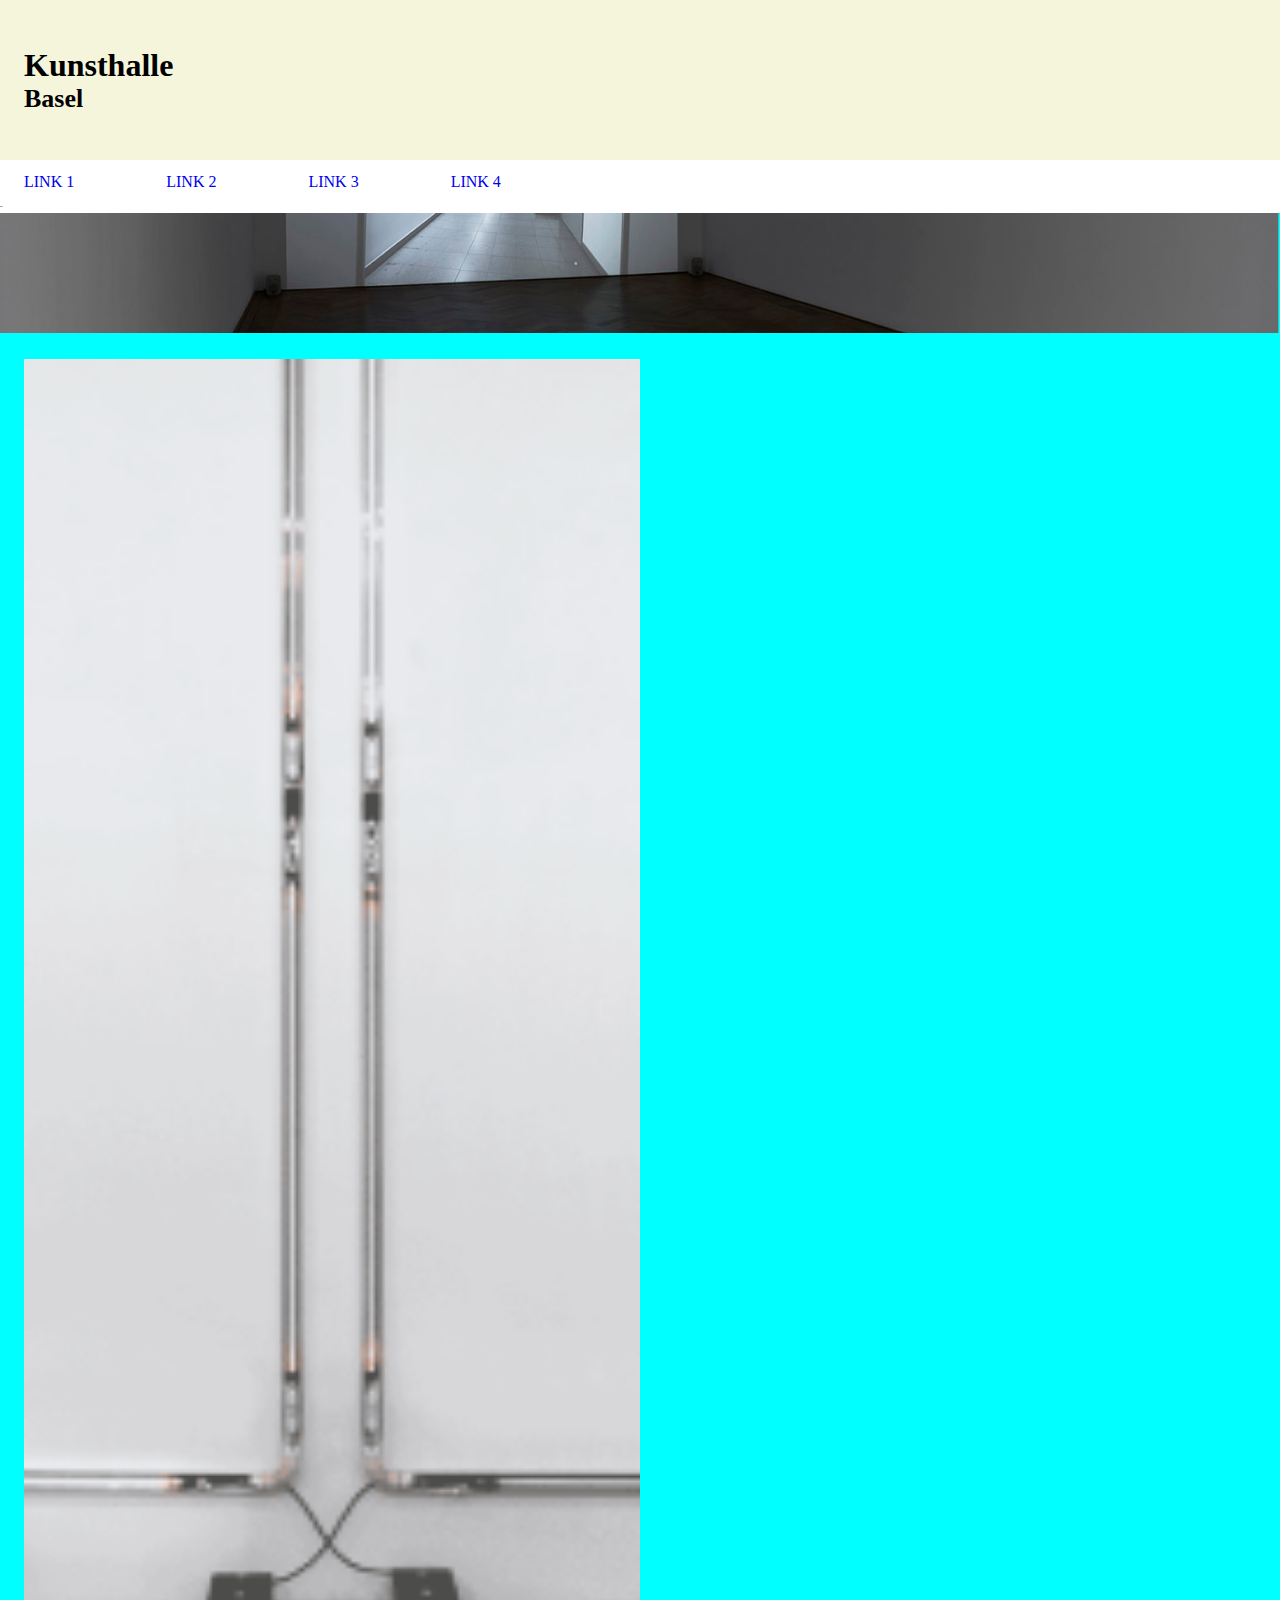
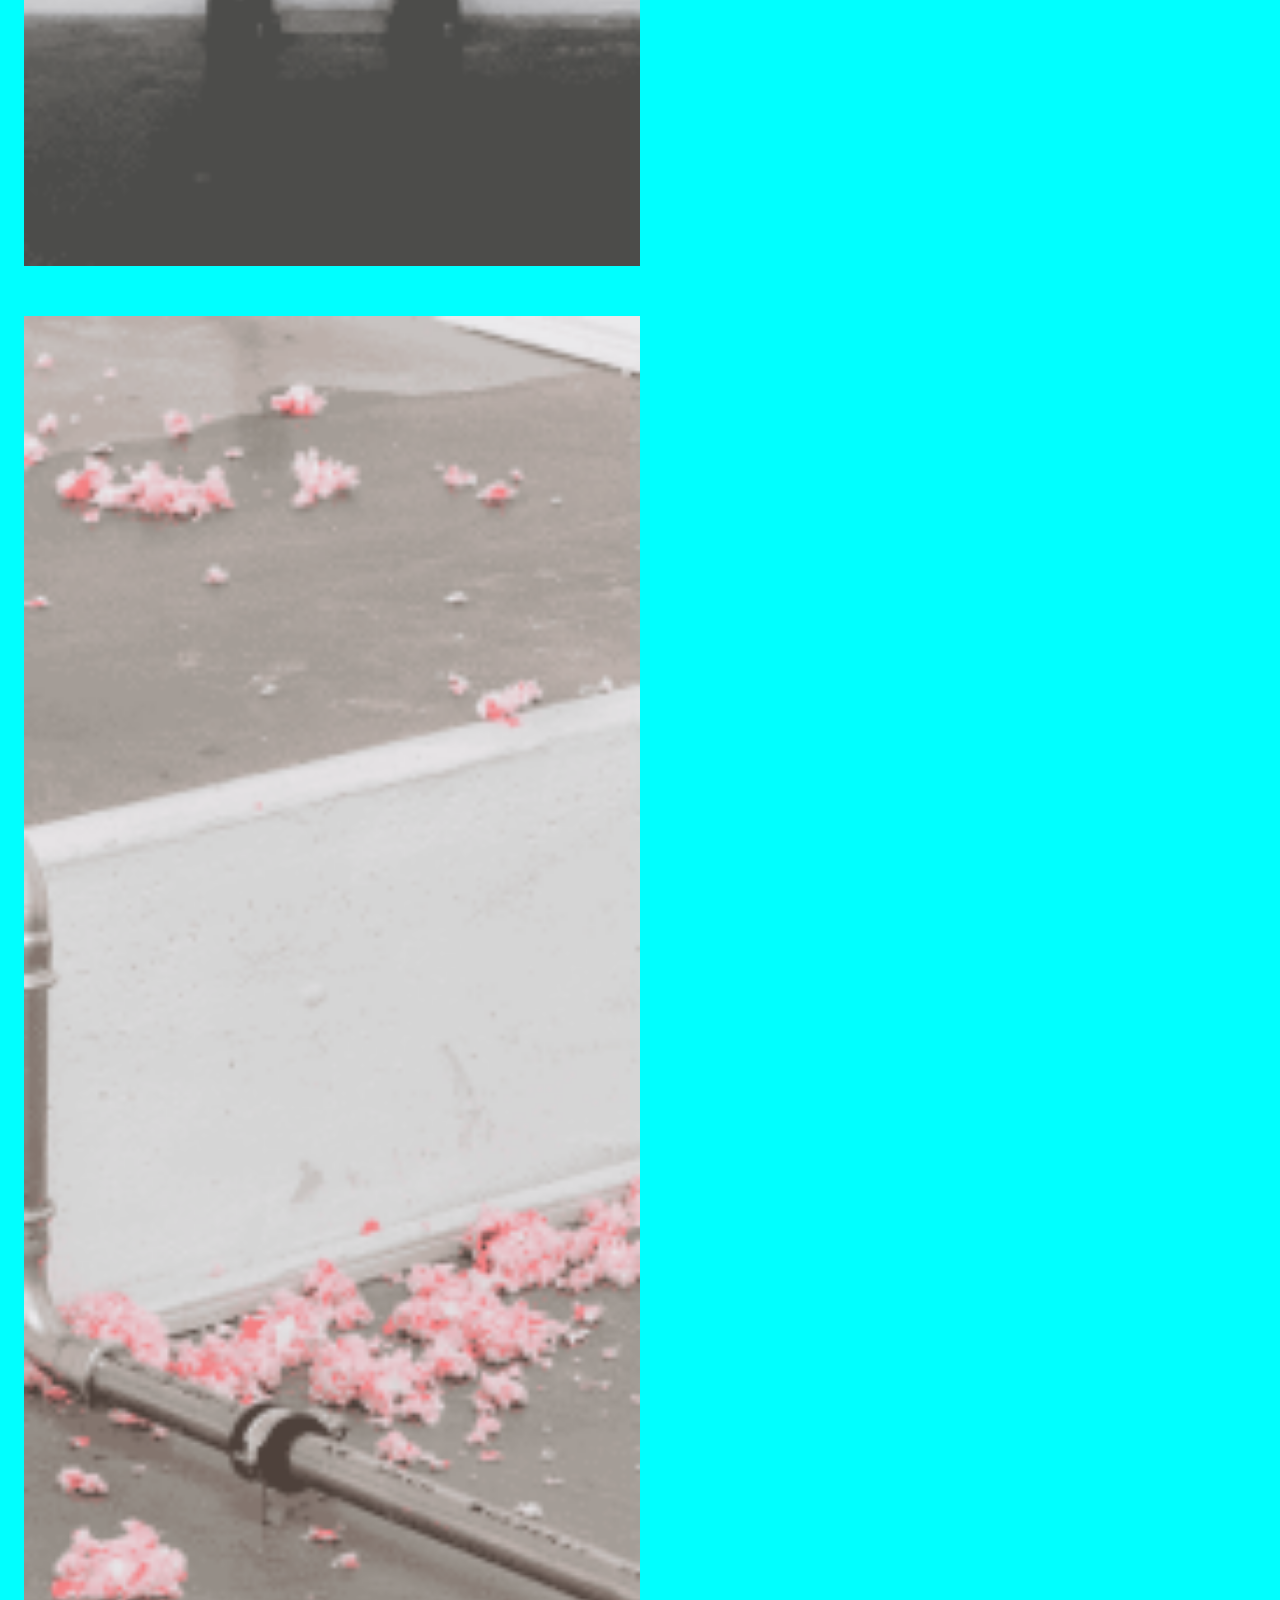
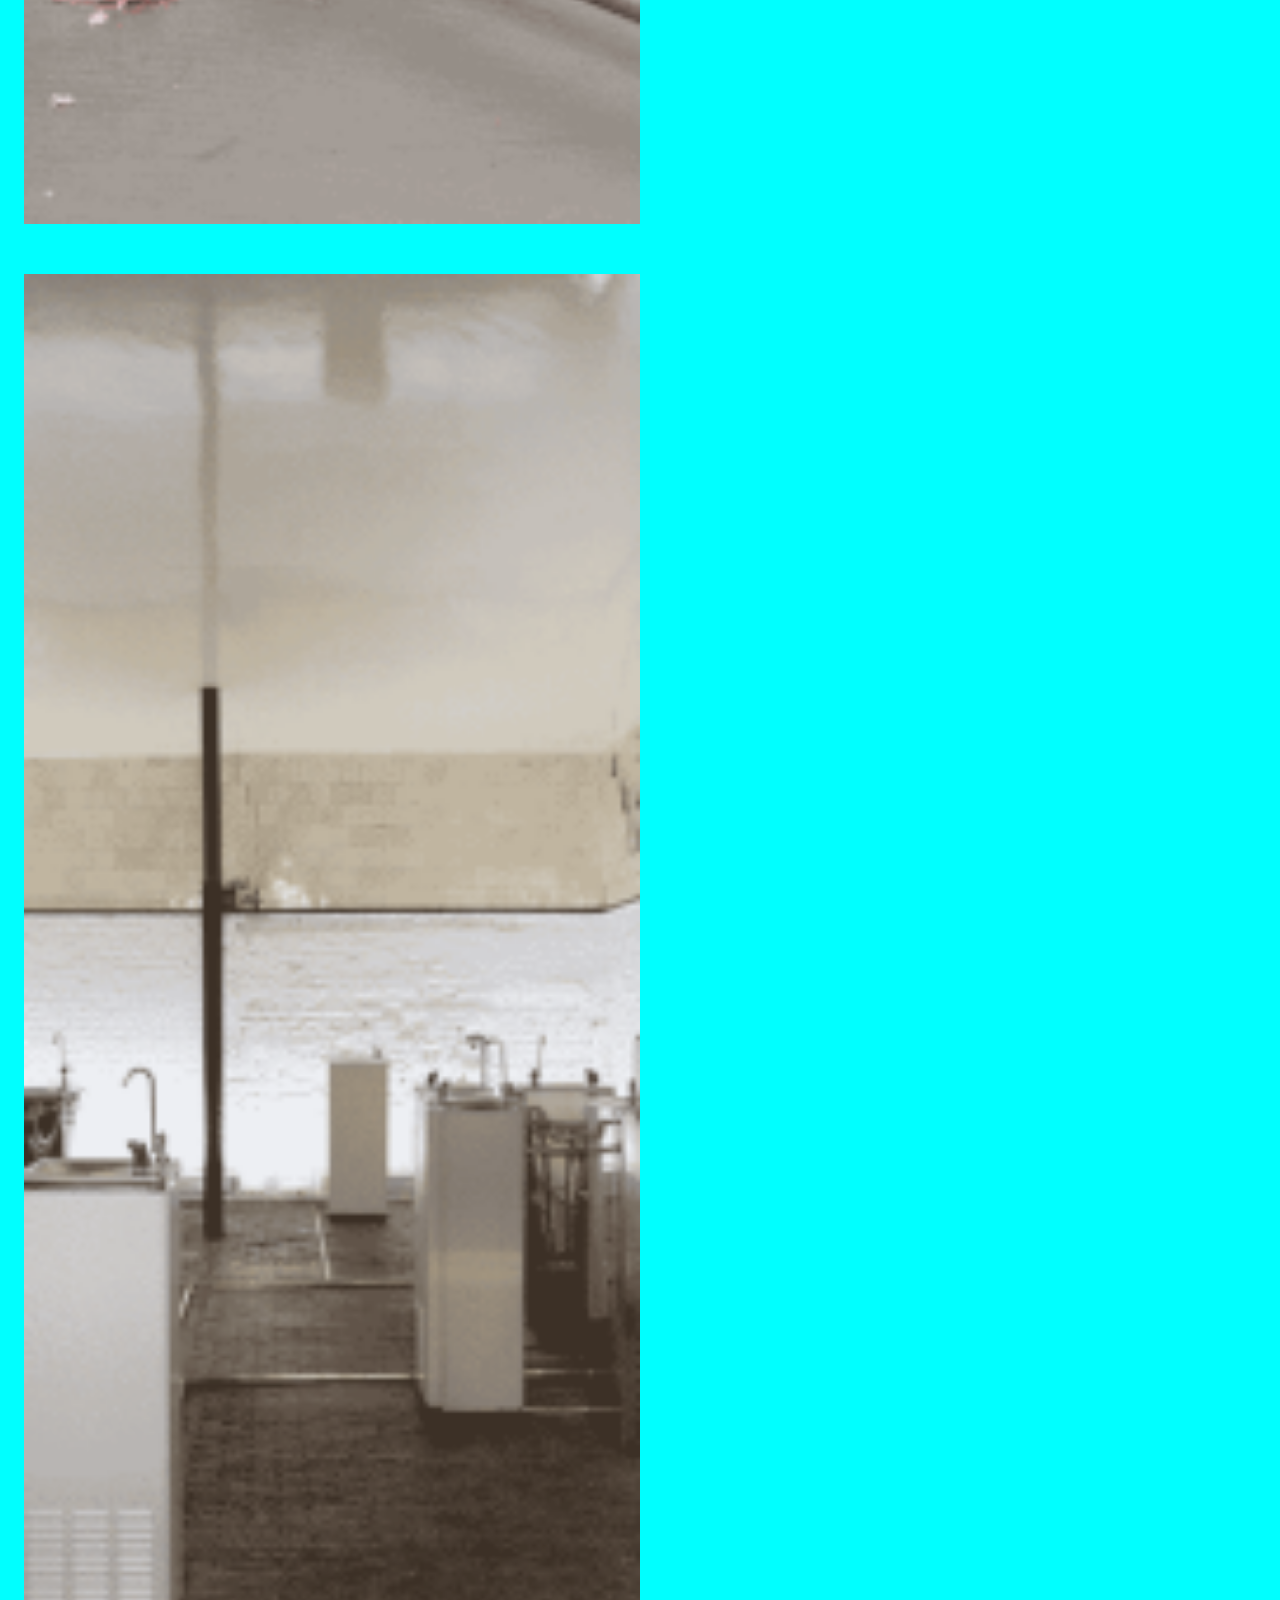
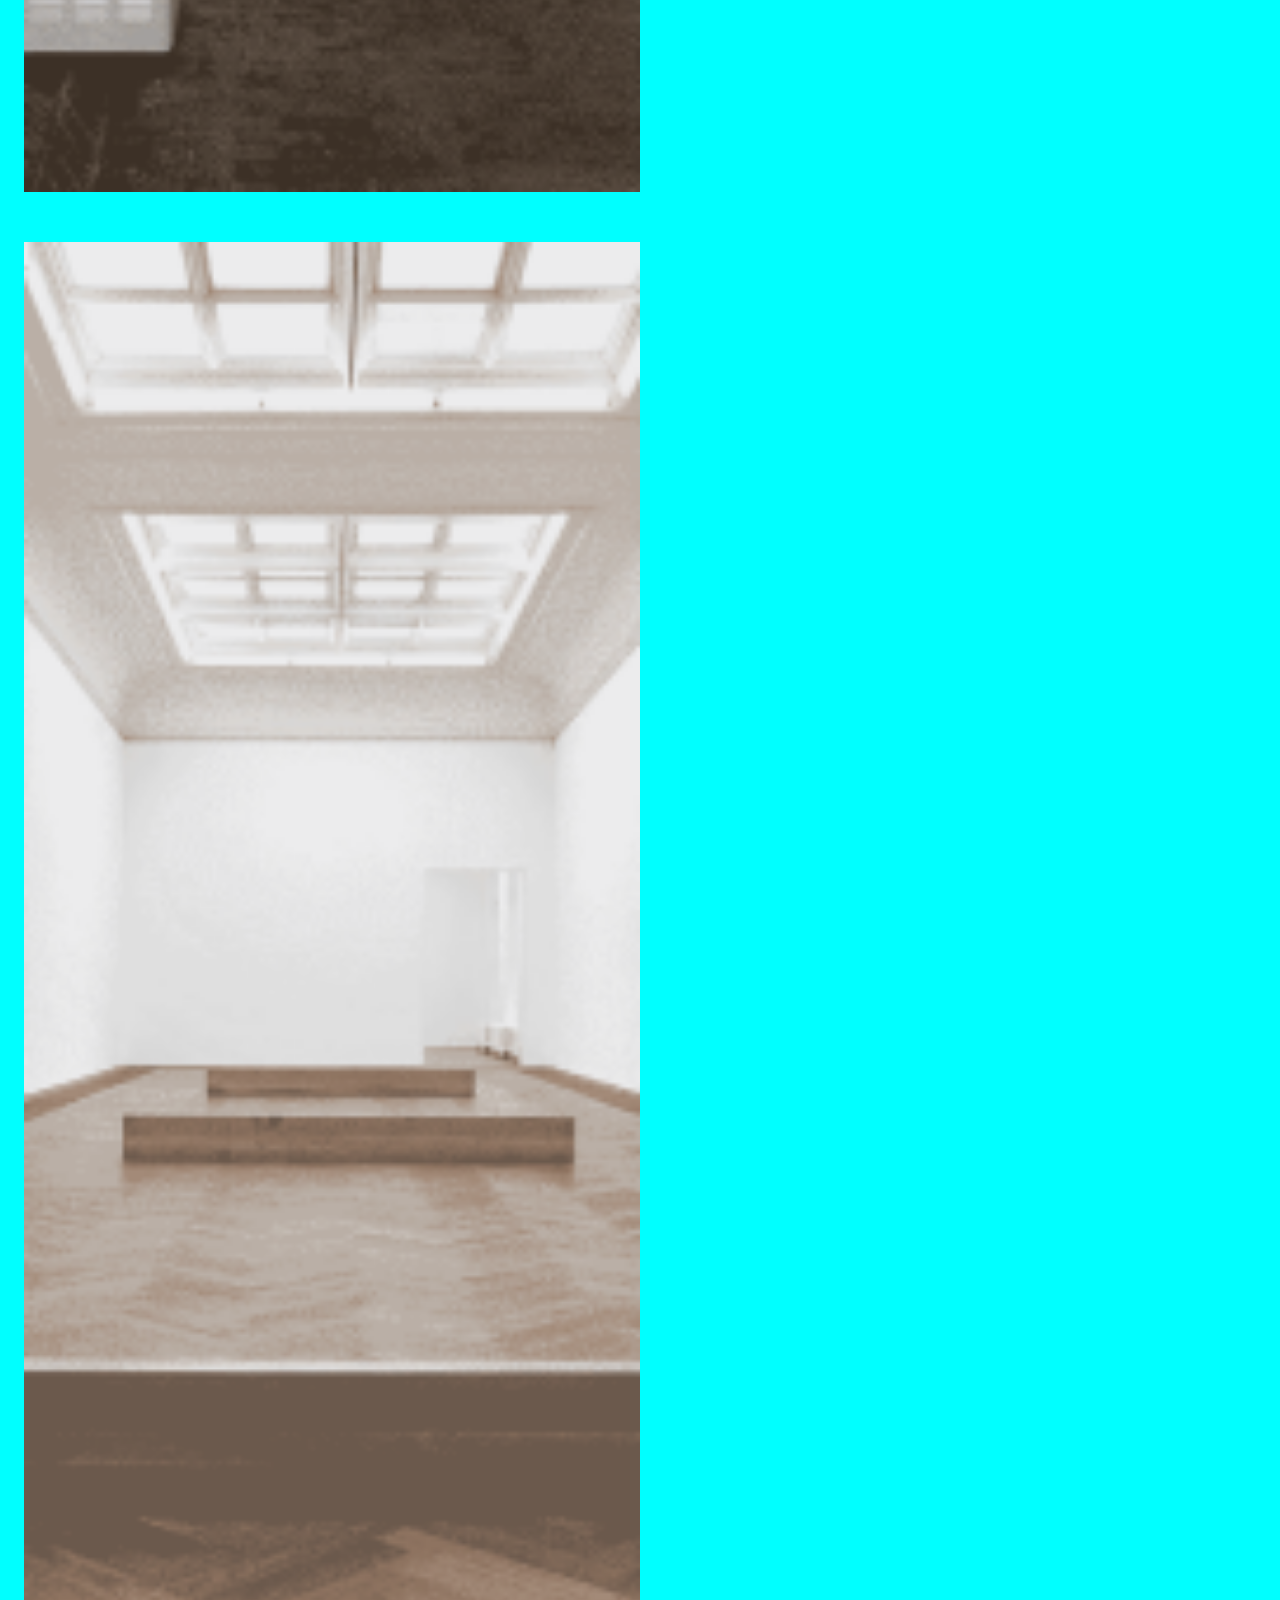
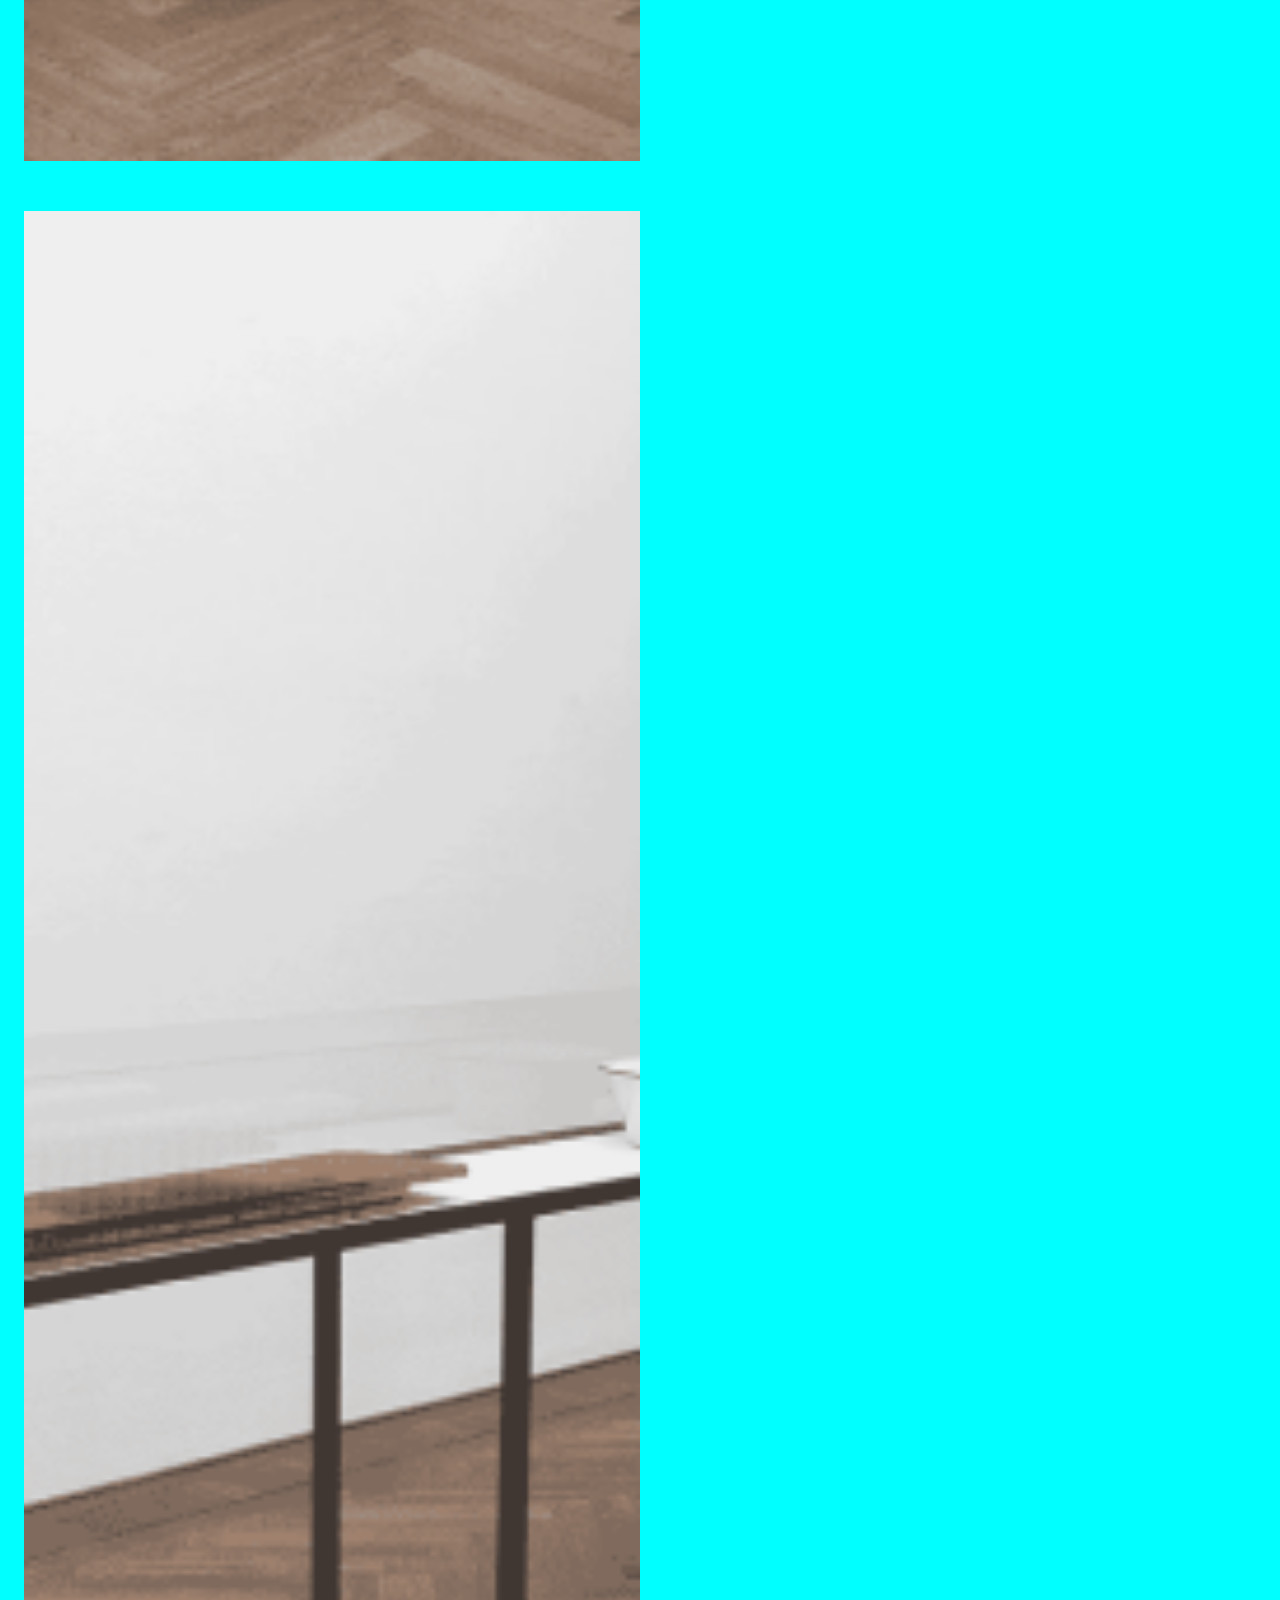
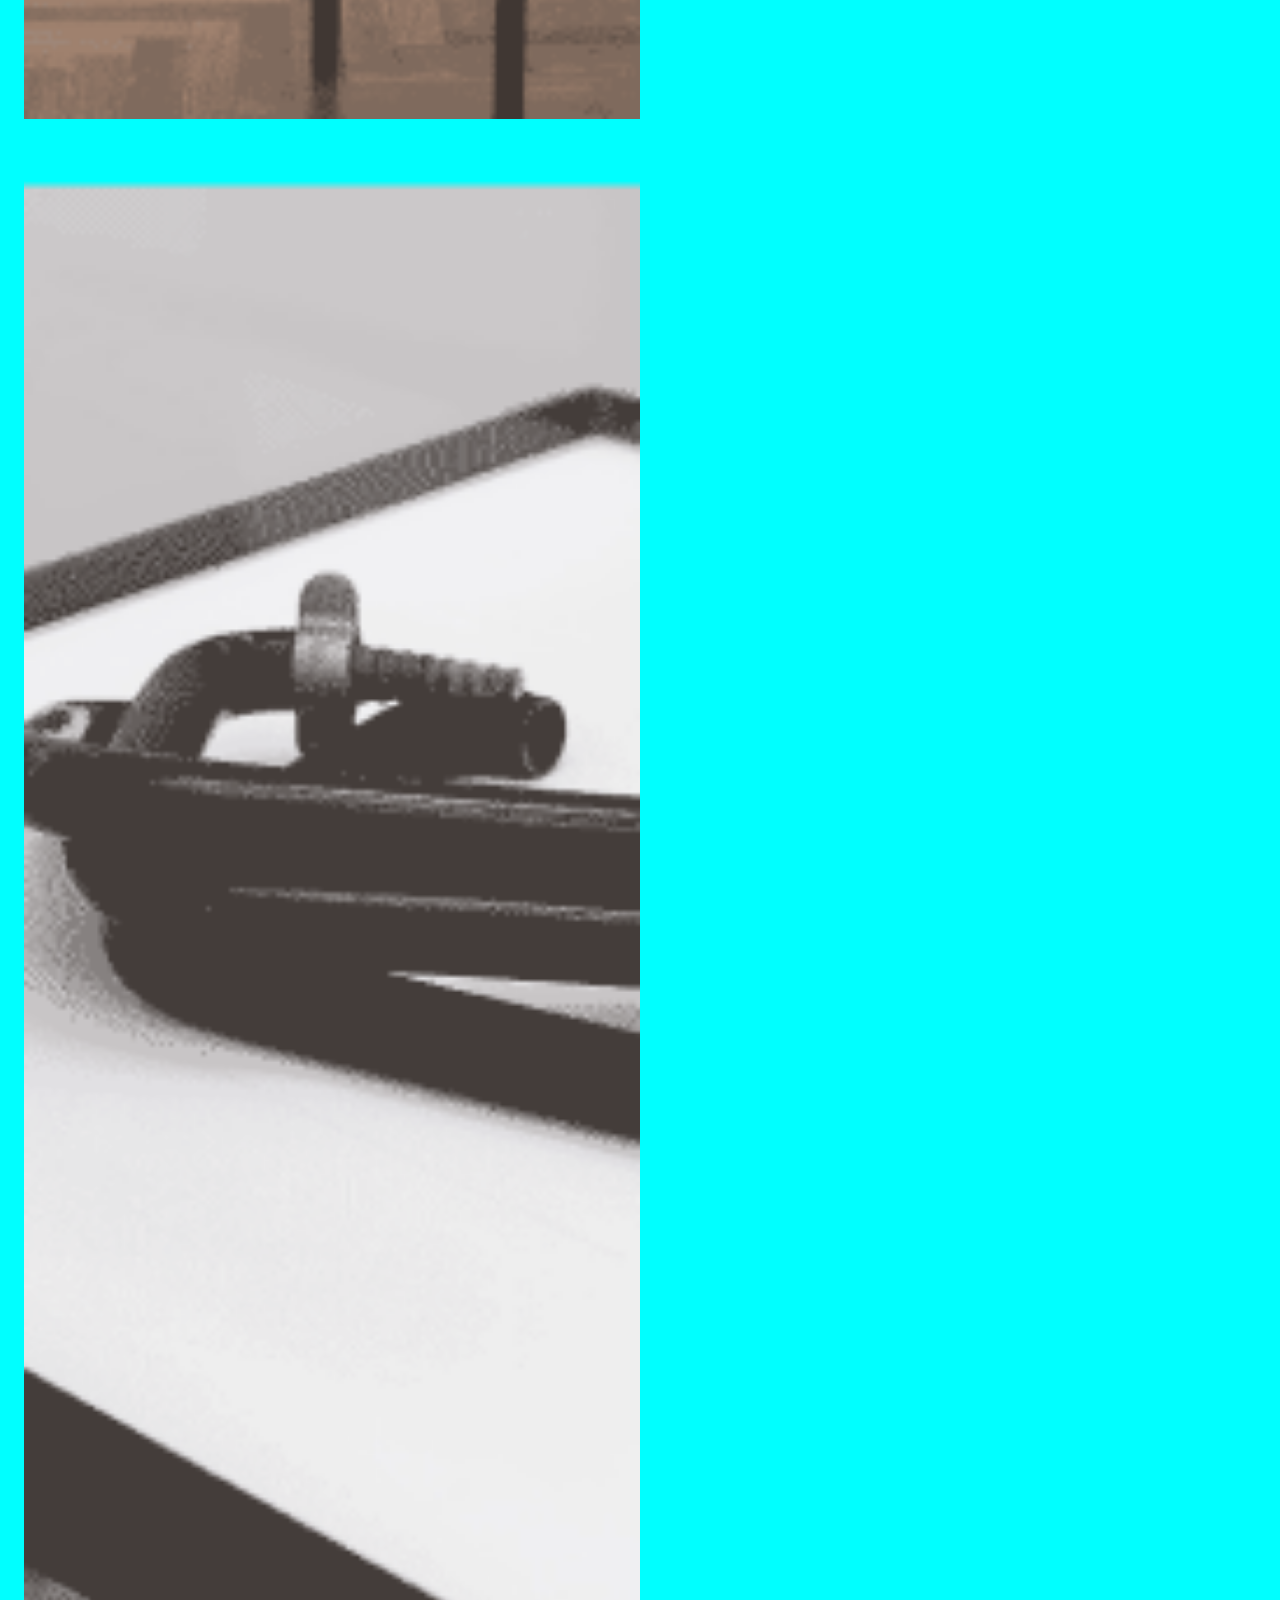
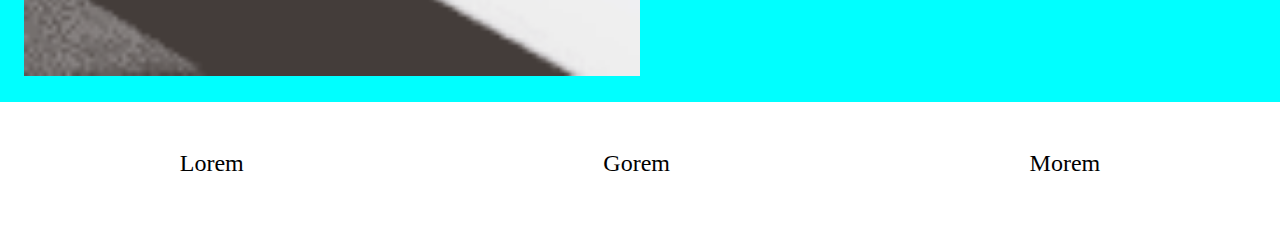
<file: p3/sitio web/index.html>
<!DOCTYPE html>
<html lang="en">
<head>
    <meta charset="UTF-8">
    <meta name="viewport" content="width=device-width, initial-scale=1.0">
    <title>P3</title>
    <link rel="stylesheet" href="style/style.css">
    <style>
    figure, figure{  
            padding: 3em;
            flex-basis: 33%;
              }
    </style>
</head>
<body>
    <header>
        <hgroup>
        <h1>Kunsthalle</h1>
        <h2>Basel</h2>
    </hgroup>
    </header>
    <nav>
        <a href="pages/pag1.html">link 1</a>
        <a href="pages/pag2.html">link 2</a>
        <a href="#">link 3</a>
        <a href="#">link 4</a>
        </nav>
    ¨<main>
        <aside>
            <img src="img/Rectangle_8.png" alt="">
        </aside>
        <section>
            <figure>
            <a href="pages/pag1.html">
                <img src="img/Rectangle_2.png" alt="">
            </a>
            </figure>
            <figure>
            <a href="pages/pag2.html">
                <img src="img/Rectangle_3.png" alt="">
            </a>
            </figure>
            <figure>
                <img src="img/Rectangle_4.png" alt="">
            </figure>
            <figure>
                <img src="img/Rectangle_5.png" alt="">
            </figure>
            <figure>
                <img src="img/Rectangle_6.png" alt="">
            </figure>
            <figure>
                <img src="img/Rectangle_7.png" alt="">
            </figure>
        </section>
    </main>
    <footer>
        <p>Lorem</p>
        <p>Gorem</p>
        <p>Morem</p>
    </footer>
</body>
</html>
</file>
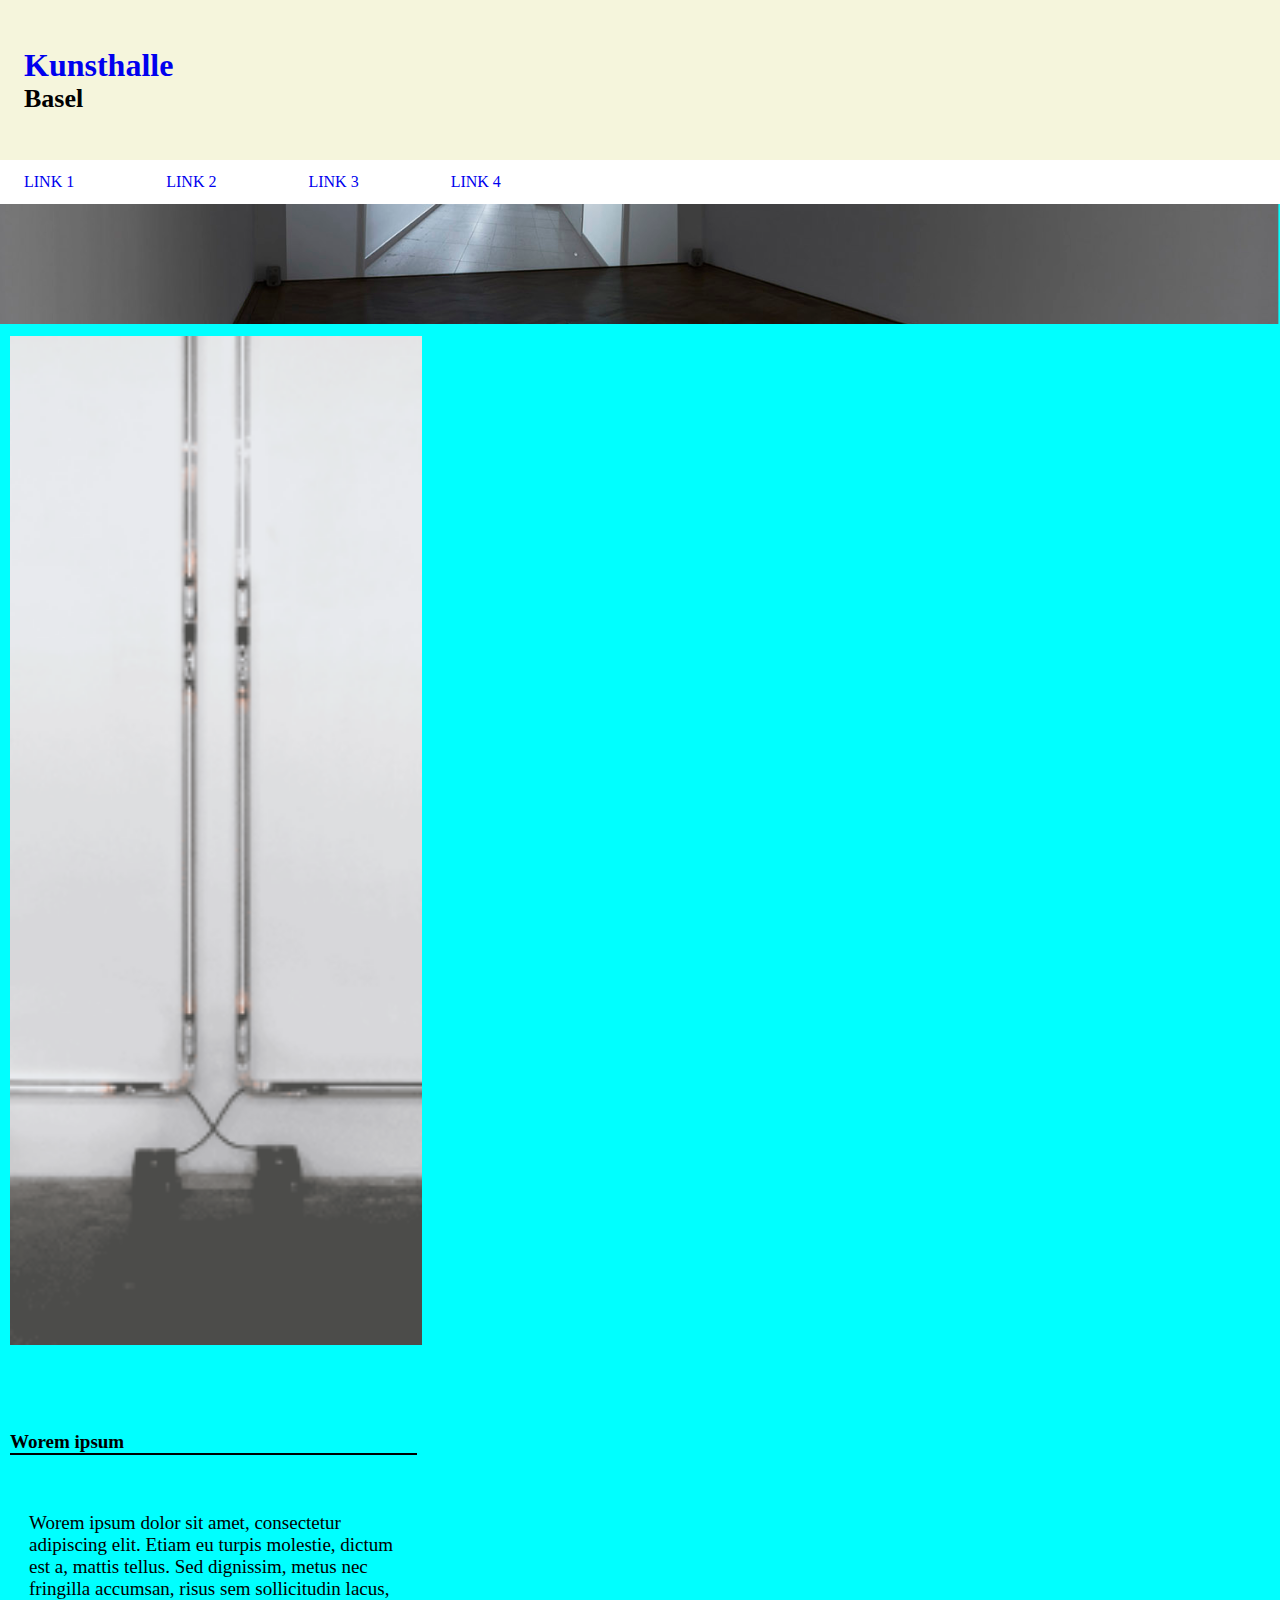
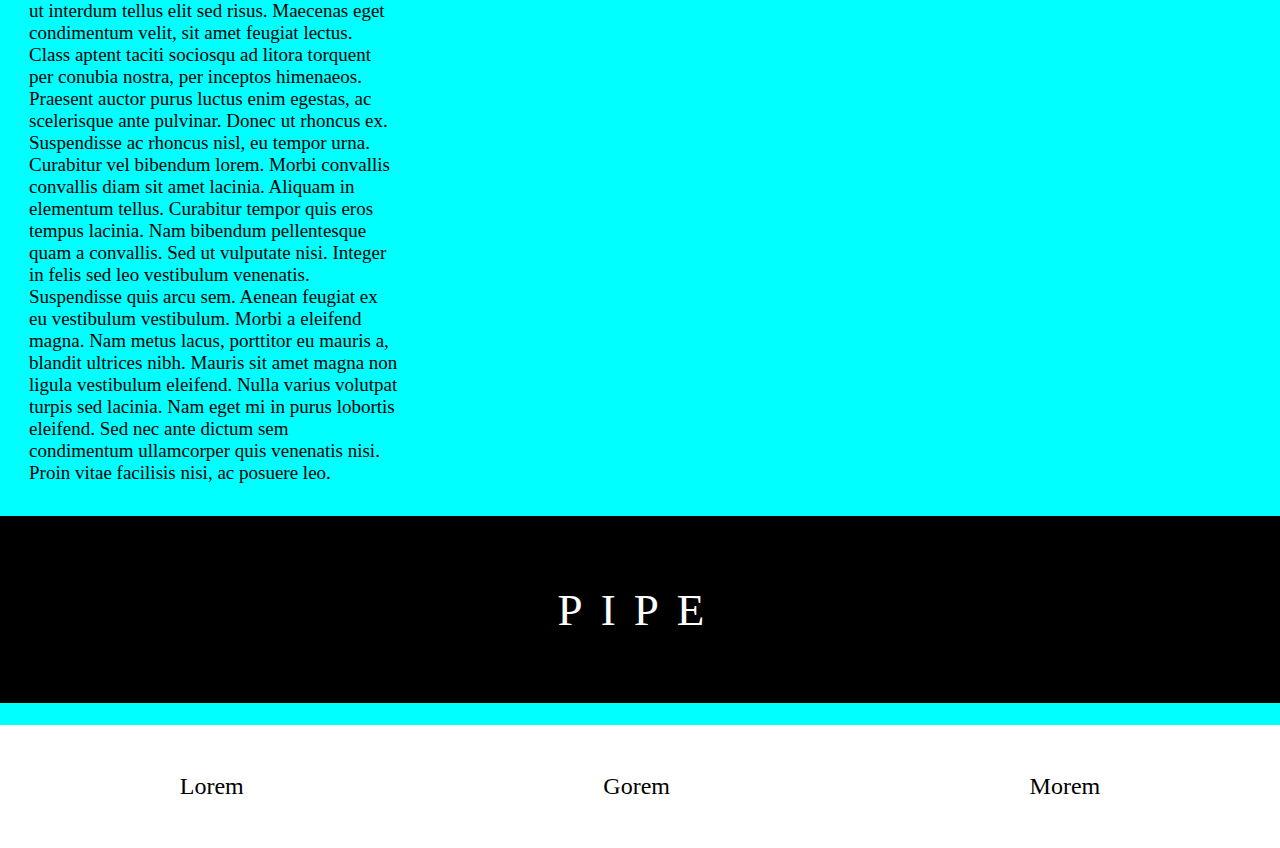
<file: p3/sitio web/pages/pag1.html>
<!DOCTYPE html>
<html lang="en">
<head>
    <meta charset="UTF-8">
    <meta name="viewport" content="width=device-width, initial-scale=1.0">
    <title>Document</title>
    <link rel="stylesheet" href="../style/style.css">
    <style>
       #col_1{
        width: 66%;
        padding: 1.25em;
       }
       #col_2{
        display: flex;
        flex-direction: column;
        width: 33.33%;
        padding: 1.25em;
        justify-content: space-between;
       }
       #col_2 div{
        padding: 8em 0 0 0;
       }
       h3,p, #button{
        font-size: 2.375em;
        margin: 0 1em;
       }
       h3{
        margin: 0 0 3em 0;
        border-bottom: 2px solid black;
       }
       #col_2 a div, #button div{
        color: white;
        text-decoration: none;
        width: 100%;
        background-color: black;
        text-align: center;
        font-size: 2.375em;
        padding: 1.5em;
        letter-spacing: .4em;
       }
    </style>
</head>
<body>
    <header>
    <hgroup>
        <a href="../index.html"><h1>Kunsthalle </h1></a>
        <h2>Basel</h2>
    </hgroup>
    </header>
    <nav>
        <a href="#">link 1</a>
        <a href="#">link 2</a>
        <a href="#">link 3</a>
        <a href="#">link 4</a>
        </nav>
    <main>
        <aside>
            <img src="../img/Rectangle_8.png" alt="">
        </aside>
        <section>
                <div id="col_1">
                    <img src="../img/Rectangle_2.png">
                </div>
                <div id="col_2">
                    <div>
                    <h3>Worem ipsum</h3>
                    <p>Worem ipsum dolor sit amet, consectetur adipiscing elit. Etiam eu turpis molestie, dictum est a, mattis tellus. Sed dignissim, metus nec fringilla accumsan, risus sem sollicitudin lacus, ut interdum tellus elit sed risus. Maecenas eget condimentum velit, sit amet feugiat lectus. Class aptent taciti sociosqu ad litora torquent per conubia nostra, per inceptos himenaeos. Praesent auctor purus luctus enim egestas, ac scelerisque ante pulvinar. Donec ut rhoncus ex. Suspendisse ac rhoncus nisl, eu tempor urna. Curabitur vel bibendum lorem. Morbi convallis convallis diam sit amet lacinia. Aliquam in elementum tellus.
                        Curabitur tempor quis eros tempus lacinia. Nam bibendum pellentesque quam a convallis. Sed ut vulputate nisi. Integer in felis sed leo vestibulum venenatis. Suspendisse quis arcu sem. Aenean feugiat ex eu vestibulum vestibulum. Morbi a eleifend magna. Nam metus lacus, porttitor eu mauris a, blandit ultrices nibh. Mauris sit amet magna non ligula vestibulum eleifend. Nulla varius volutpat turpis sed lacinia. Nam eget mi in purus lobortis eleifend. Sed nec ante dictum sem condimentum ullamcorper quis venenatis nisi. Proin vitae facilisis nisi, ac posuere leo.</p></div>
                     </div>
                     <a id="button" href=""><div>PIPE</div></a>
                    </div>
        </section>
        </section>
    </main>
    <footer>
        <p>Lorem</p>
        <p>Gorem</p>
        <p>Morem</p>
</body>
</html>
</file>
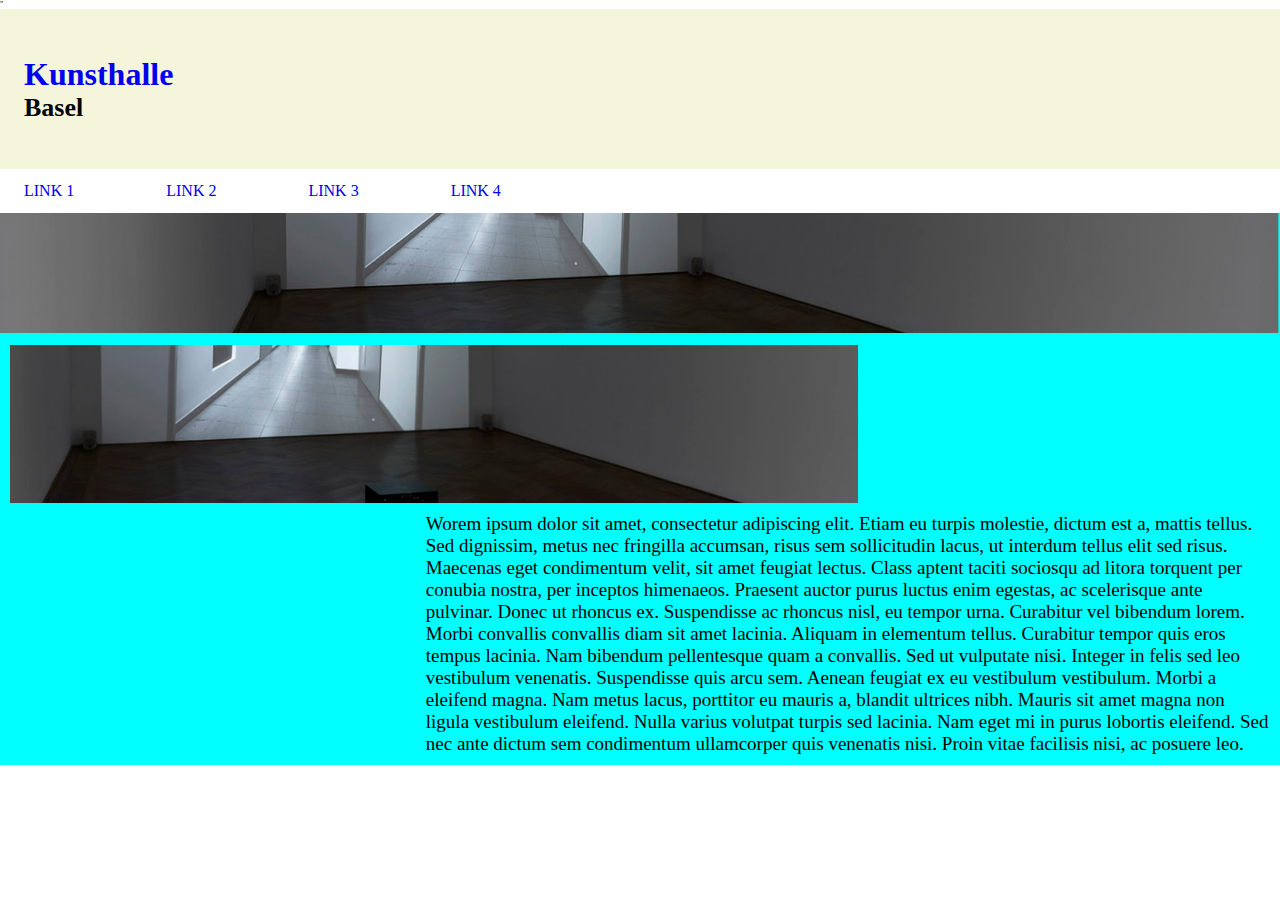
<file: p3/sitio web/pages/pag2.html>
<!DOCTYPE html>
<html lang="en">
<head>
    <meta charset="UTF-8">
    <meta name="viewport" content="width=device-width, initial-scale=1.0">
    <title>Document</title>
    <link rel="stylesheet" href="../style/style.css">"
</head>
    <style>
      section{
        display: flex;
        flex-direction: column;
      }
      section div{
        width: 100%;
      }
      #row_1, #row_2{
        padding: 1.25em;
      }
      #row_1{
        padding-right:33% ;
        height: 168px;
        overflow: hidden;
      }
      #cont_img img{
        width: 100%;
        height: 168px;
         object-fit: cover;
         object-position: center;
      }
      #row_2 p{
        margin-left: 33%;
        font-size: 2.375em;
      }

     
    </style>
</head>
<body>
    <header>
    <hgroup>
        <a href="../index.html"><h1>Kunsthalle </h1></a>
        <h2>Basel</h2>
    </hgroup>
    </header>
    <nav>
        <a href="pag1.html">link 1</a>
        <a href="#">link 2</a>
        <a href="#">link 3</a>
        <a href="#">link 4</a>
        </nav>
    <main>
        <aside>
            <img src="../img/Rectangle_8.png" alt="">
        </aside>
        <section>
             <div id="row_1">
                <div id="cont_img">
                <img src="../img/Rectangle_8.png" alt="">
             </div>
            </div>
             <div id="row_2">
                <p>Worem ipsum dolor sit amet, consectetur adipiscing elit. Etiam eu turpis molestie, dictum est a, mattis tellus. Sed dignissim, metus nec fringilla accumsan, risus sem sollicitudin lacus, ut interdum tellus elit sed risus. Maecenas eget condimentum velit, sit amet feugiat lectus. Class aptent taciti sociosqu ad litora torquent per conubia nostra, per inceptos himenaeos. Praesent auctor purus luctus enim egestas, ac scelerisque ante pulvinar. Donec ut rhoncus ex. Suspendisse ac rhoncus nisl, eu tempor urna. Curabitur vel bibendum lorem. Morbi convallis convallis diam sit amet lacinia. Aliquam in elementum tellus.
                  Curabitur tempor quis eros tempus lacinia. Nam bibendum pellentesque quam a convallis. Sed ut vulputate nisi. Integer in felis sed leo vestibulum venenatis. Suspendisse quis arcu sem. Aenean feugiat ex eu vestibulum vestibulum. Morbi a eleifend magna. Nam metus lacus, porttitor eu mauris a, blandit ultrices nibh. Mauris sit amet magna non ligula vestibulum eleifend. Nulla varius volutpat turpis sed lacinia. Nam eget mi in purus lobortis eleifend. Sed nec ante dictum sem condimentum ullamcorper quis venenatis nisi. Proin vitae facilisis nisi, ac posuere leo.</p>
             </div>
        </section>
        </section>
</body>
</html>
</file>
<file: p3/sitio web/style/style.css>
*{
    margin: 0;
    padding: 0;
    box-sizing: border-box;
    font-size: 8px;
}
a{
    text-decoration: none;
}
img{
    width: 50%;
    height: auto;
}
/* HEADER */
header{
    justify-content: flex-start;
    align-items: center;
    display: flex;
    background-color: beige;
    height: 20em; 
    width: 100%;
    padding: 0 3em;
}
h1{
    font-size: 4em;
}
h2{
    font-size: 3.25em;
}
/* NAV */
nav{
    display: flex;
    justify-content: flex-start;
    align-items: center;
    padding: 0 3em;
    height: 5.5em;
   width: 100%;
    text-transform: uppercase;            
}
nav a{
    font-size: 2em;
    margin: 0 5.75em 0 0;
}
/* MAIN */
main{
    width: 100%;
    background-color: aqua;
}
      /* MAIN ASIDE - BANNER */
      main aside img{
        height: 15em;
        width: 100%;
        object-fit: cover;
        object-position: left;
      /* MAINN SECTION - GALLERY */
         section{
            display: flex;
            flex-wrap: wrap;
            padding: 1em 17em;
               }
    }
     /* FOOTER */
      footer{
        display: flex;
        height: 15 em;
        width: 100%;
        align-items: center;
        justify-content: center;
        justify-content: space-between;
        justify-content: space-around;
      }
      footer p{
        font-size: 3em;
        margin: 2em;
      }
</file>
